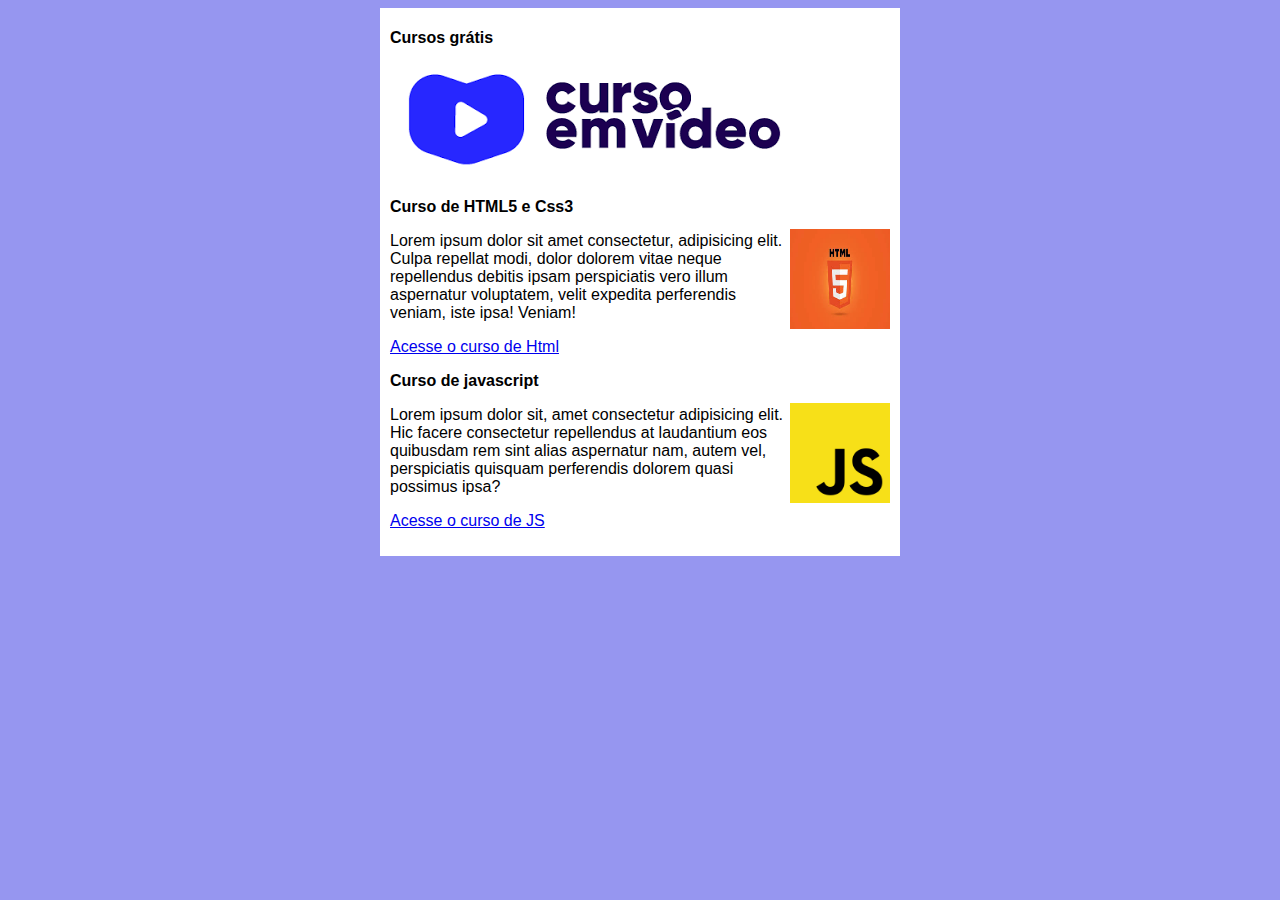
<file: index.html>
<!DOCTYPE html>
<html lang="en">
<head>
    <meta charset="UTF-8">
    <meta http-equiv="X-UA-Compatible" content="IE=edge">
    <meta name="viewport" content="width=device-width, initial-scale=1.0">
    <title>Site Curso em Vídeo</title>
    <link rel="stylesheet" href="style.css">
</head>
<body>

    <main>
        <header>
            <h1>Cursos grátis</h1>
            <img src="imagens/cv.png" alt="Curso em vídeo">
        </header>
        <article>
            <h2>Curso de HTML5 e Css3</h2>
            <img class="lado" src="imagens/html.jpg" alt="Curso HTML e CSS">
            <p>Lorem ipsum dolor sit amet consectetur, adipisicing elit. Culpa repellat modi, dolor dolorem vitae neque repellendus debitis ipsam perspiciatis vero illum aspernatur voluptatem, velit expedita perferendis veniam, iste ipsa! Veniam!</p>
            <p><a href="curso.html"> Acesse o curso de Html</a></p>
        </article>
        <article>
            <h2>Curso de javascript</h2>
            <img class="lado" src="imagens/js.png" alt="Curso javascript">
            <p>Lorem ipsum dolor sit, amet consectetur adipisicing elit. Hic facere consectetur repellendus at laudantium eos quibusdam rem sint alias aspernatur nam, autem vel, perspiciatis quisquam perferendis dolorem quasi possimus ipsa?</p>
            <p><a href="cursojs.html"> Acesse o curso de JS</a></p>
        </article>
    </main>
    
</body>
</html>
</file>
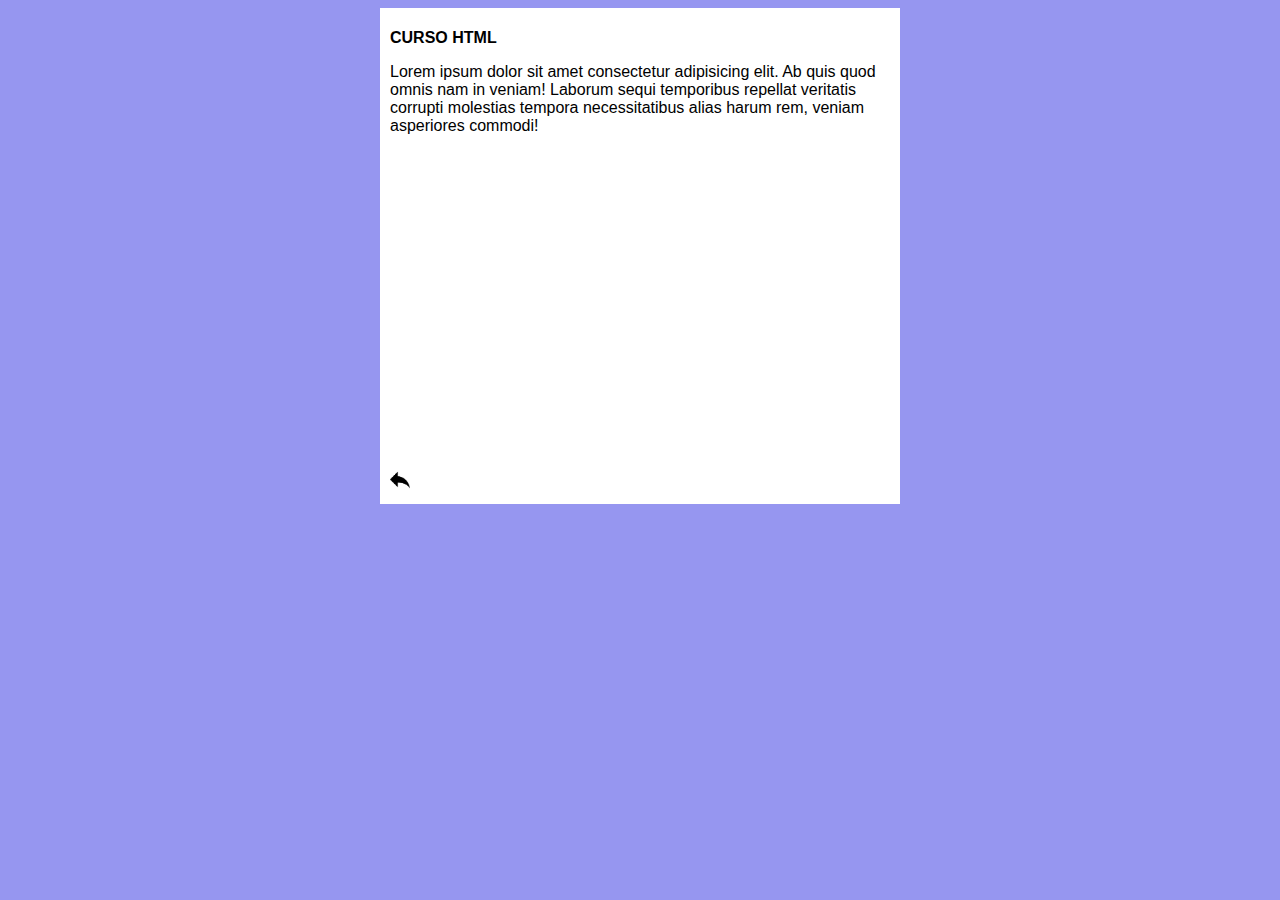
<file: curso.html>
<!DOCTYPE html>
<html lang="en">
<head>
    <meta charset="UTF-8">
    <meta http-equiv="X-UA-Compatible" content="IE=edge">
    <meta name="viewport" content="width=device-width, initial-scale=1.0">
    <title>Document</title>
    <link rel="stylesheet" href="style.css">
</head>
<body>
    <main>
        <header>
    <h1>CURSO HTML</h1>
</header>
<article>
    <P>Lorem ipsum dolor sit amet consectetur adipisicing elit. Ab quis quod omnis nam in veniam! Laborum sequi temporibus repellat veritatis corrupti molestias tempora necessitatibus alias harum rem, veniam asperiores commodi!</P>

    <div class="container">
    <iframe width="500" height="315" src="https://www.youtube.com/embed/2Y0HXnYpn9E" title="YouTube video player" frameborder="0" allow="accelerometer; autoplay; clipboard-write; encrypted-media; gyroscope; picture-in-picture" allowfullscreen></iframe>

    <a href="index.html"><img src="imagens/seta.png" width="20px" height="20px" alt=""></a>

</div>
</article>
</main>
</body>
</html>
</file>
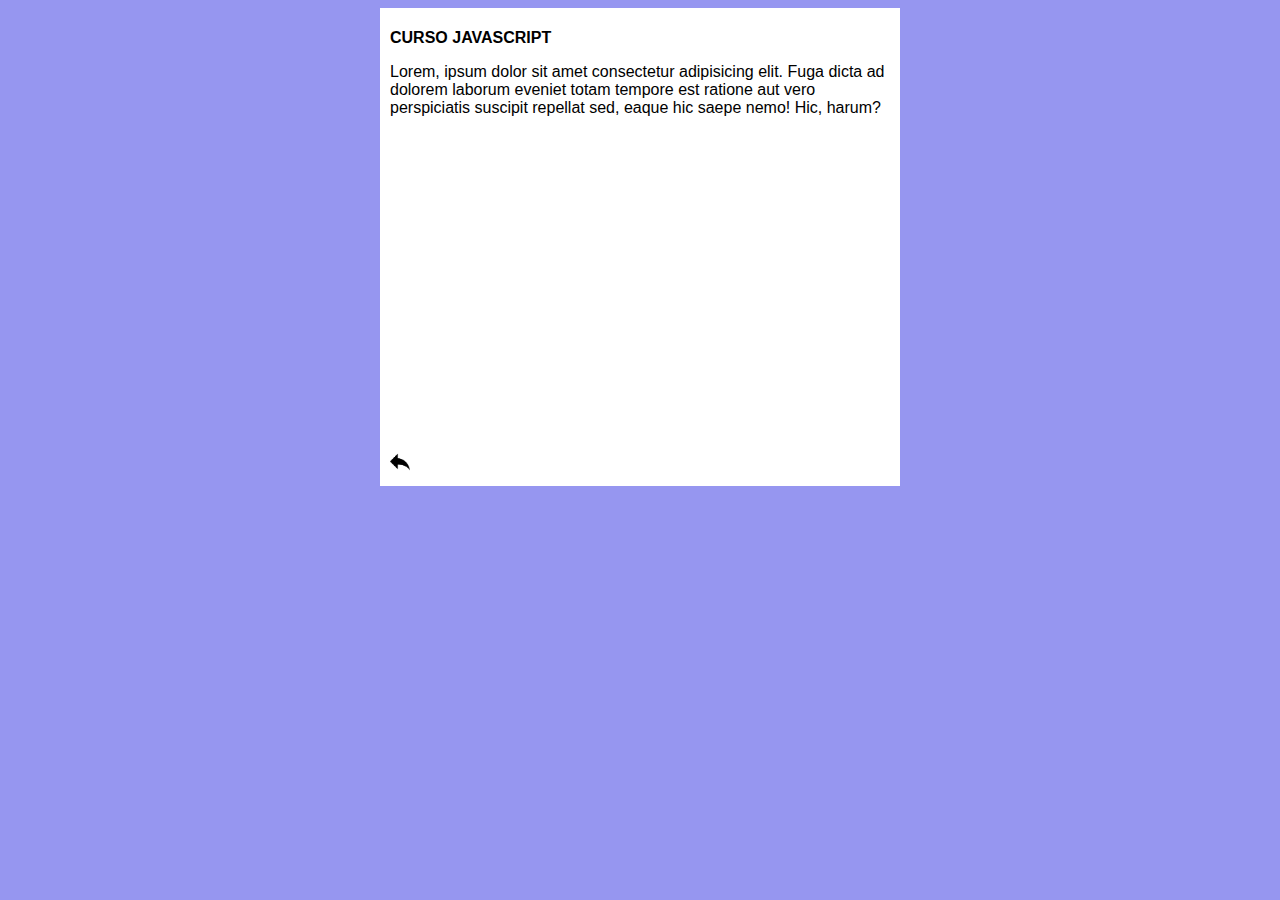
<file: cursojs.html>
<!DOCTYPE html>
<html lang="en">
<head>
    <meta charset="UTF-8">
    <meta http-equiv="X-UA-Compatible" content="IE=edge">
    <meta name="viewport" content="width=device-width, initial-scale=1.0">
    <title>Document</title>
    <link rel="stylesheet" href="style.css">
</head>
<body>
    <main>
        <header>
    <h1>CURSO JAVASCRIPT</h1>
</header>
<article>
    <P>Lorem, ipsum dolor sit amet consectetur adipisicing elit. Fuga dicta ad dolorem laborum eveniet totam tempore est ratione aut vero perspiciatis suscipit repellat sed, eaque hic saepe nemo! Hic, harum?</P>
    
    <iframe width="500" height="315" src="https://www.youtube.com/embed/bsI6P_IM_hg" title="YouTube video player" frameborder="0" allow="accelerometer; autoplay; clipboard-write; encrypted-media; gyroscope; picture-in-picture" allowfullscreen></iframe>

    <a href="index.html"><img src="imagens/seta.png" width="20px" height="20px" alt=""></a>
</article>
</main>
</body>
</html>
</file>
<file: style.css>
*{
    font-family: Arial, Helvetica, sans-serif;
    font-size: 16px;
}

body{
    background-color: rgb(150, 150, 240);
}

main{
    background-color: white;
    width: 500px;
    margin: auto;
    padding: 10px;
    box-shadow: black;
}

img.lado{
    width: 100px;
    height: 100px;
    float: right;
}

.container{
    padding: auto;
}
</file>
